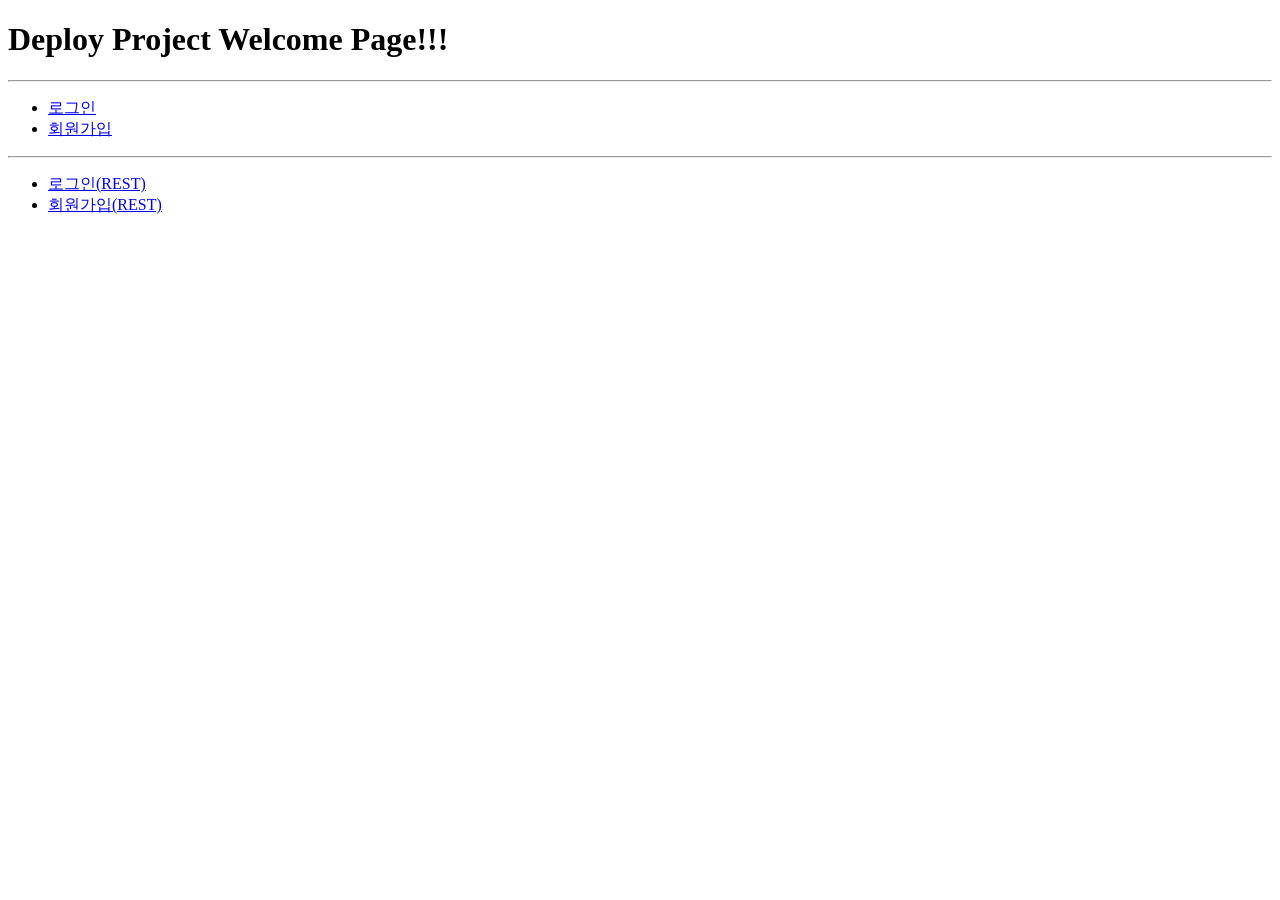
<file: deploy/src/main/resources/static/index.html>
<!DOCTYPE html>
<html lang="en">
<head>
    <meta charset="UTF-8">
    <title>Title</title>
</head>
<body>
    <h1>Deploy Project Welcome Page!!!</h1>
    <hr>
    <ul>
        <li><a href="/login">로그인</a></li>
        <li><a href="/signup">회원가입</a></li>
    </ul>
    <hr>
    <ul>
        <li><a href="/restLogin">로그인(REST)</a></li>
        <li><a href="/restSignup">회원가입(REST)</a></li>
    </ul>
</body>
</html>
</file>
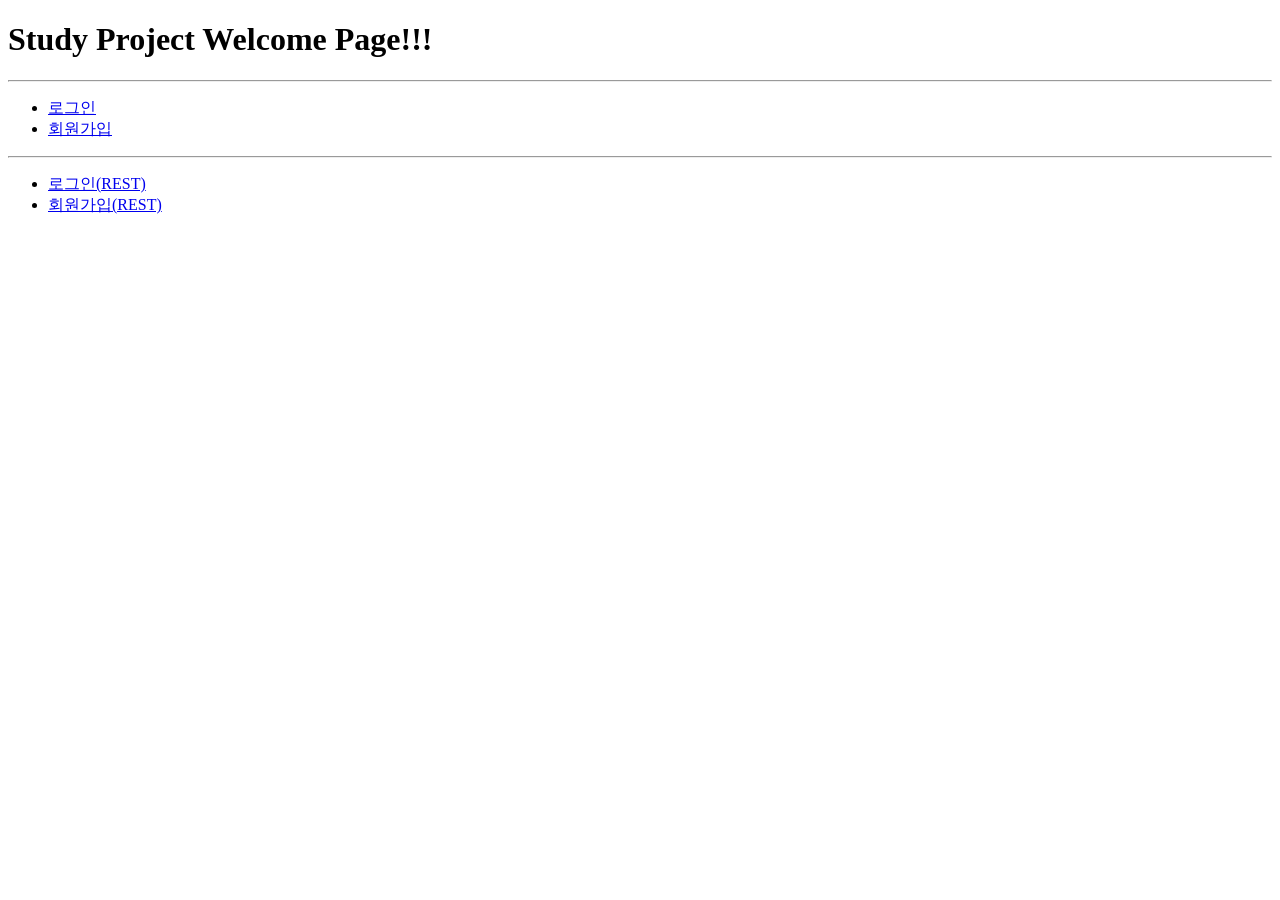
<file: study/src/main/resources/static/index.html>
<!DOCTYPE html>
<html lang="en">
<head>
    <meta charset="UTF-8">
    <title>Welcome</title>
</head>
<body>
    <h1>Study Project Welcome Page!!!</h1>
    <hr>
    <ul>
        <li>
            <a href="/member/login">로그인</a>
        </li>
        <li>
            <a href="/member/signup">회원가입</a>
        </li>
    </ul>
    <hr>
    <ul>
        <li>
            <a href="/member/restLogin">로그인(REST)</a>
        </li>
        <li>
            <a href="/member/restSignup">회원가입(REST)</a>
        </li>
    </ul>
</body>
</html>
</file>
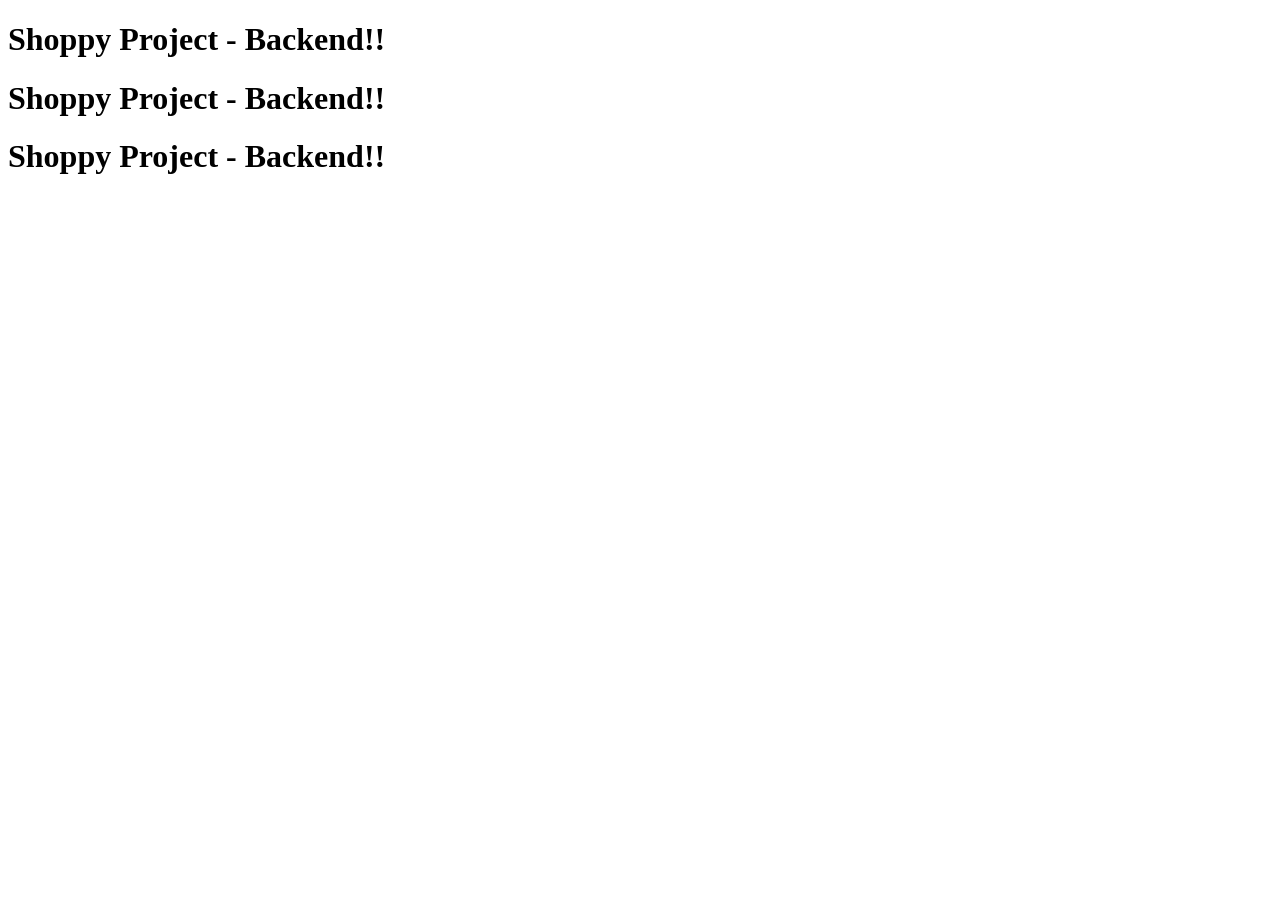
<file: jpa-shoppy-fullstack-app/backend/src/main/resources/static/index.html>
<!DOCTYPE html>
<html lang="en">
<head>
    <meta charset="UTF-8">
    <title>Title</title>
</head>
<body>
<h1>Shoppy Project - Backend!!</h1>
<h1>Shoppy Project - Backend!!</h1>
<h1>Shoppy Project - Backend!!</h1>
</body>
</html>
</file>
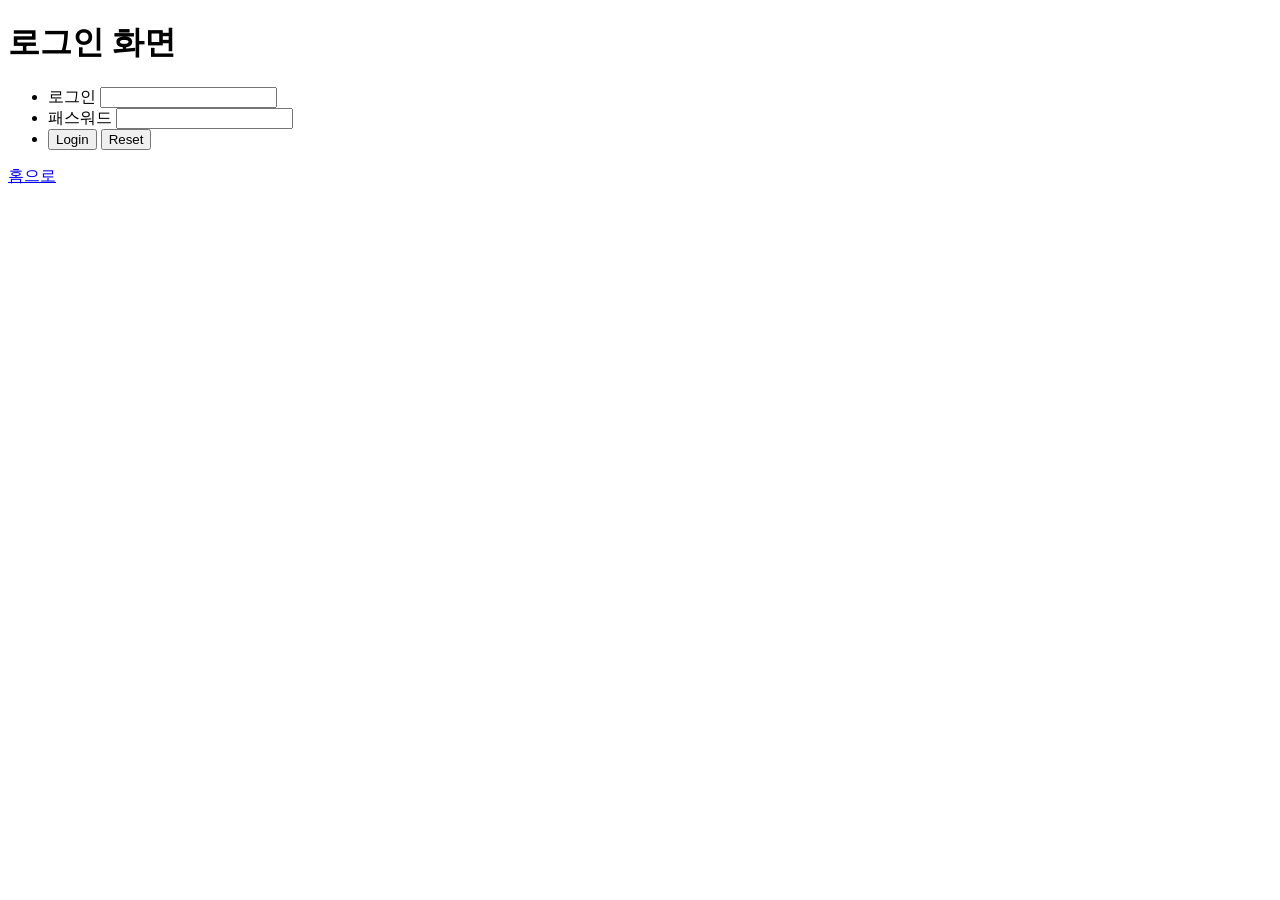
<file: deploy/src/main/resources/templates/login.html>
<!DOCTYPE html>
<html lang="en">
<head>
    <meta charset="UTF-8">
    <title>Title</title>
</head>
<body>
    <h1>로그인 화면</h1>
    <form action="/login" method="post">
        <ul>
            <li>
                <label>로그인</label>
                <input type="text" name="id">
            </li>
            <li>
                <label>패스워드</label>
                <input type="password" name="pass">
            </li>
            <li>
                <button type="submit">Login</button>
                <button type="reset">Reset</button>
            </li>
        </ul>
    </form>
    <a href="/">홈으로</a>
</body>
</html>
</file>
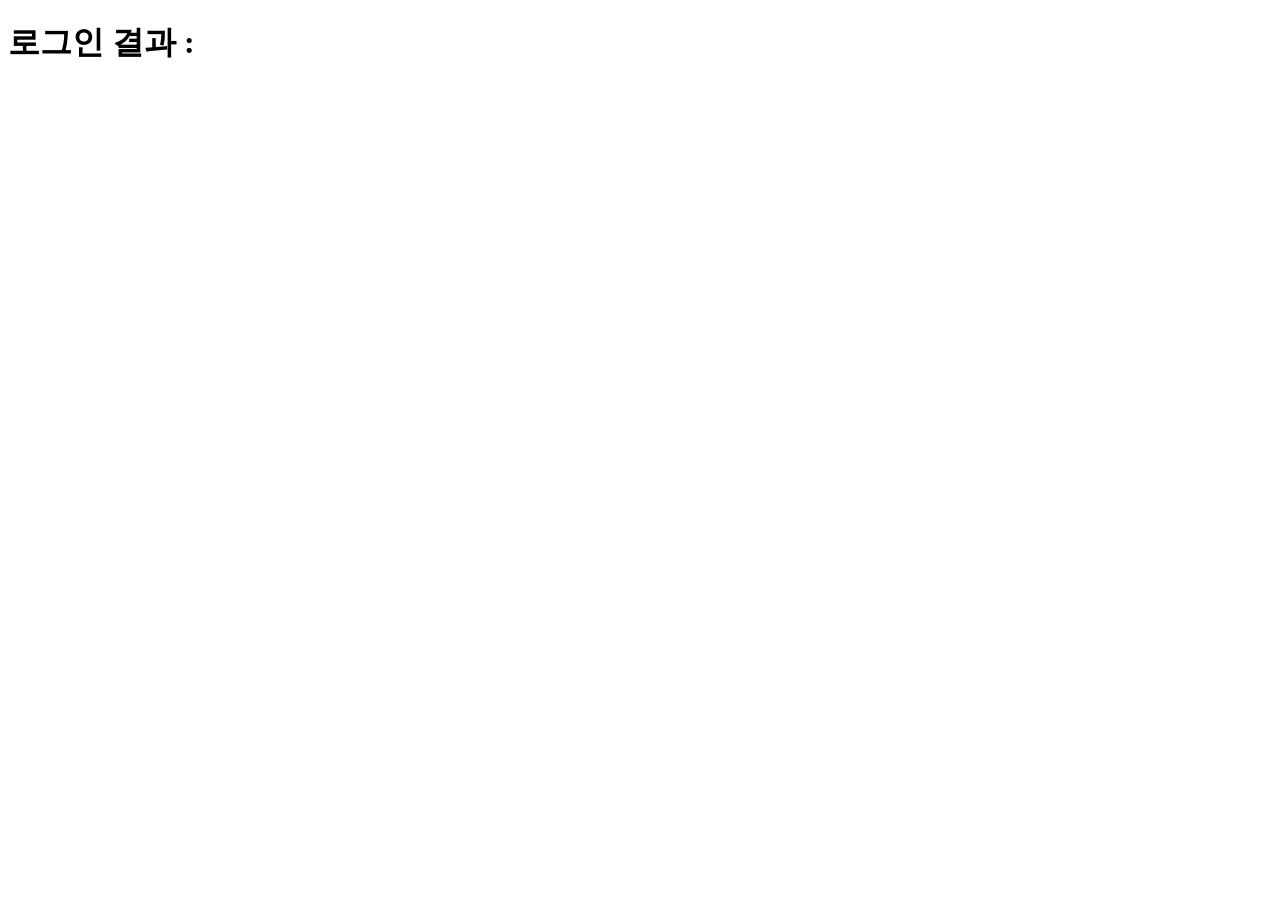
<file: deploy/src/main/resources/templates/loginResult.html>
<!DOCTYPE html>
<html lang="en" xmlns:th="http://www.thymleaf.org">
<head>
    <meta charset="UTF-8">
    <title>Title</title>
</head>
<body>
    <h1>로그인 결과 : <span th:text="${result}"></span></h1>
</body>
</html>
</file>
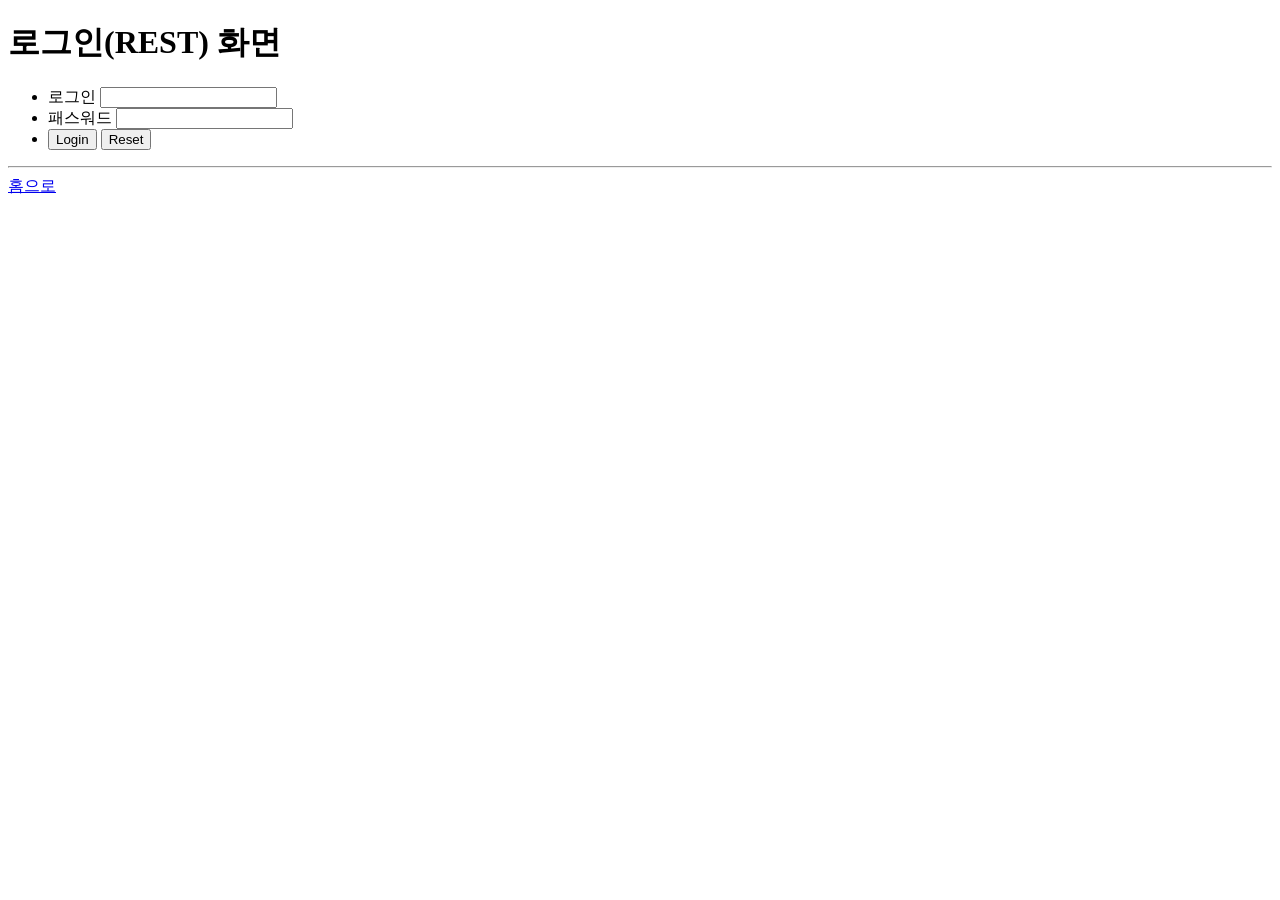
<file: deploy/src/main/resources/templates/restLogin.html>
<!DOCTYPE html>
<html lang="en">
<head>
    <meta charset="UTF-8">
    <title>Title</title>
    <script>
        async function handleSubmit() {
            // 1. JSOM 객체 생성
            const id = document.getElementById("id").value;
            const pass = document.getElementById("pass").value;
            const data = {
                "id" : id,
                "pass" : pass
            }

            // 2. PostMapping으로 Controller에 JSON 객체 전송
            const response = await fetch("http://localhost:8080/restLogin", {
                method : "POST",
                headers : {
                    "Content-Type" : "application/json"
                },
                body : JSON.stringify(data)
            });
            console.log(response);

            // 3. 응답 객체를 통한 결과 출력
            if(response.ok){
                const { result, member } = await response.json();
                console.log(result, member);

                if(result){
                    alert("로그인 성공");
                    const output = `
                        <ul>
                            <li>ID : ${member.id}</li>
                            <li>pass : ${member.pass}</li>
                        </ul>
                    `;
                    document.getElementById("result").innerHTML = output;
                } else {
                    document.getElementById("result").remove();
                    alert("로그인 실패");
                }
            }
        };
    </script>
</head>
<body>
    <h1>로그인(REST) 화면</h1>
    <ul>
        <li>
            <label>로그인</label>
            <input type="text" id="id">
        </li>
        <li>
            <label>패스워드</label>
            <input type="password" id="pass">
        </li>
        <li>
            <button type="button" onclick="handleSubmit()">Login</button>
            <button type="reset">Reset</button>
        </li>
    </ul>
    <hr>
    <div id="result"></div>
    <a href="/">홈으로</a>
</body>
</html>
</file>
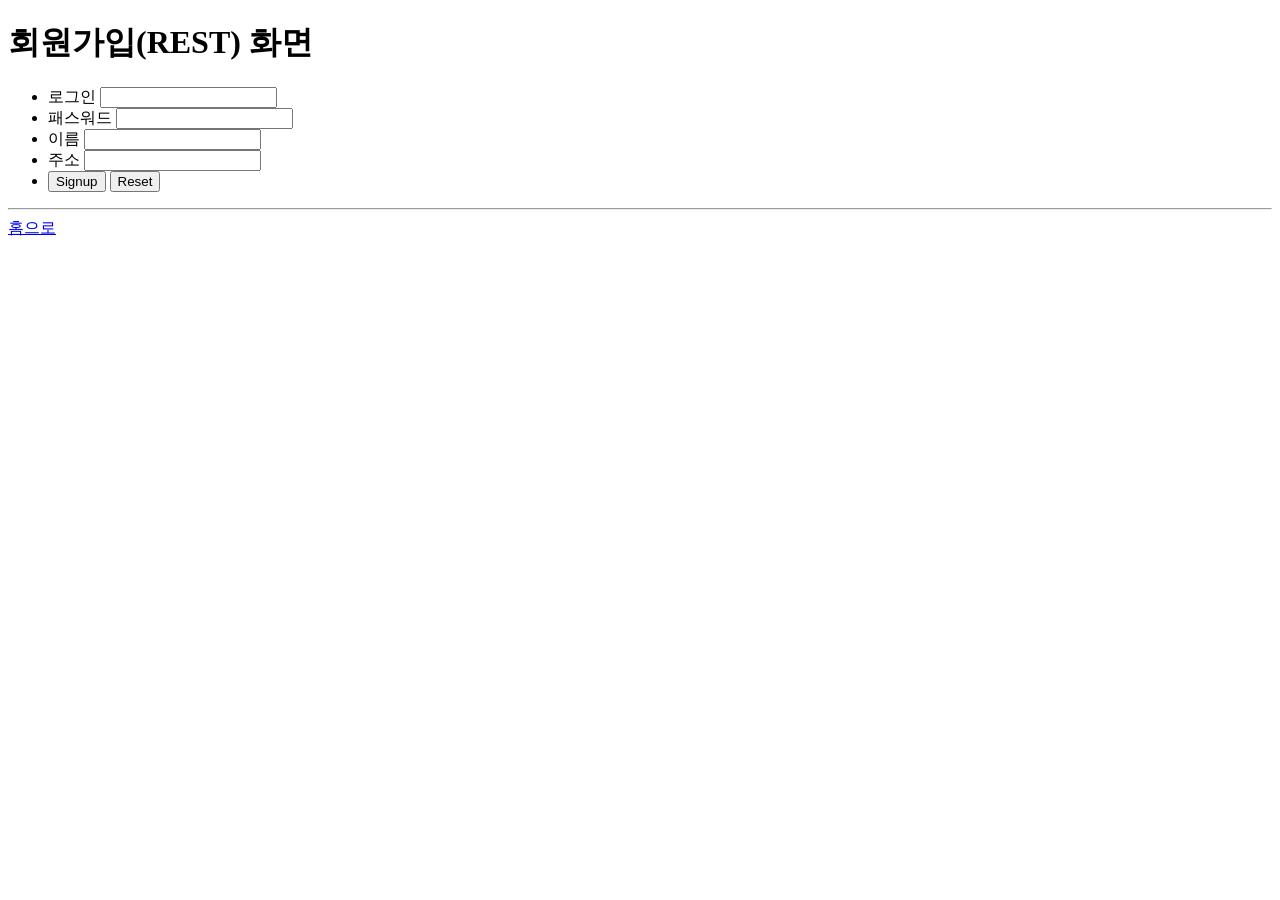
<file: deploy/src/main/resources/templates/restSignup.html>
<!DOCTYPE html>
<html lang="en">
<head>
    <meta charset="UTF-8">
    <title>Title</title>
    <script>
        async function handleSubmit() {
            // 1. JSOM 객체 생성
            const id = document.getElementById("id").value;
            const pass = document.getElementById("pass").value;
            const name = document.getElementById("name").value;
            const address = document.getElementById("address").value;
            const data = {
                "id" : id,
                "pass" : pass,
                "name" : name,
                "address" : address
            }

            // 2. PostMapping으로 Controller에 JSON 객체 전송
            const response = await fetch("http://localhost:8080/restSignup", {
                method : "POST",
                headers : { "Content-Type" : "application/json" },
                body : JSON.stringify(data)
            });

            // 3. 응답 객체를 통한 결과 출력
            if(response.ok){
                const member = await response.json();
                const output = `
                    <ul>
                        <li>ID : ${member.id}</li>
                        <li>PASS : ${member.pass}</li>
                        <li>NAME : ${member.name}</li>
                        <li>ADDRESS : ${member.address}</li>
                    </ul>
                `;
                document.getElementById("result").innerHTML = output;
            }
        }
    </script>
</head>
<body>
    <h1>회원가입(REST) 화면</h1>
    <ul>
        <li>
            <label>로그인</label>
            <input type="text" id="id">
        </li>
        <li>
            <label>패스워드</label>
            <input type="password" id="pass">
        </li>
        <li>
            <label>이름</label>
            <input type="text" id="name">
        </li>
        <li>
            <label>주소</label>
            <input type="text" id="address">
        </li>
        <li>
            <button type="button" onclick="handleSubmit()">Signup</button>
            <button type="reset">Reset</button>
        </li>
    </ul>
    <hr>
    <div id="result"></div>
    <a href="/">홈으로</a>
</body>
</html>
</file>
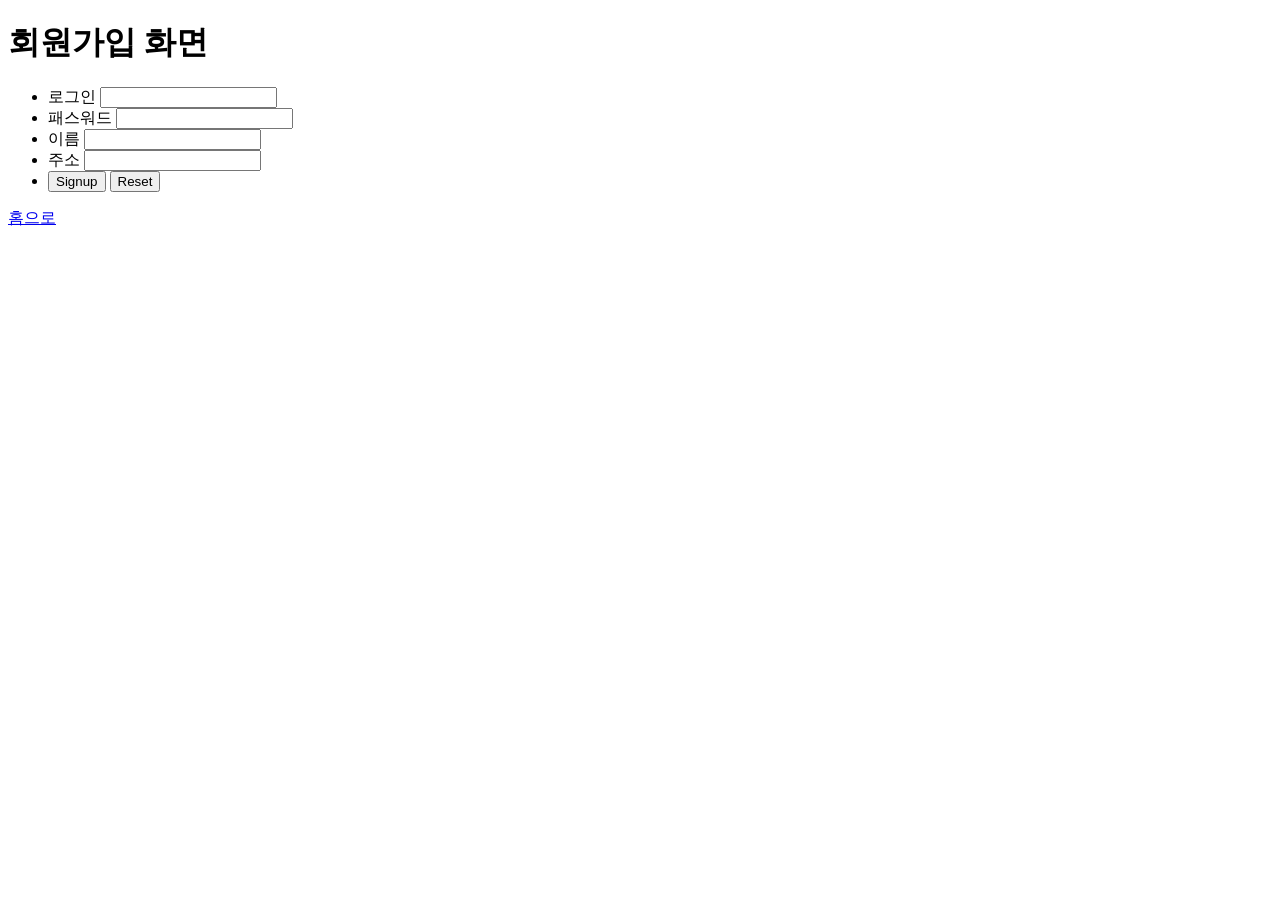
<file: deploy/src/main/resources/templates/signup.html>
<!DOCTYPE html>
<html lang="en">
<head>
    <meta charset="UTF-8">
    <title>Title</title>
</head>
<body>
    <h1>회원가입 화면</h1>
    <form action="/signup" method="post">
        <ul>
            <li>
                <label>로그인</label>
                <input type="text" name="id">
            </li>
            <li>
                <label>패스워드</label>
                <input type="password" name="pass">
            </li>
            <li>
                <label>이름</label>
                <input type="text" name="name">
            </li>
            <li>
                <label>주소</label>
                <input type="text" name="address">
            </li>
            <li>
                <button type="submit">Signup</button>
                <button type="reset">Reset</button>
            </li>
        </ul>
    </form>
    <a href="/">홈으로</a>
</body>
</html>
</file>
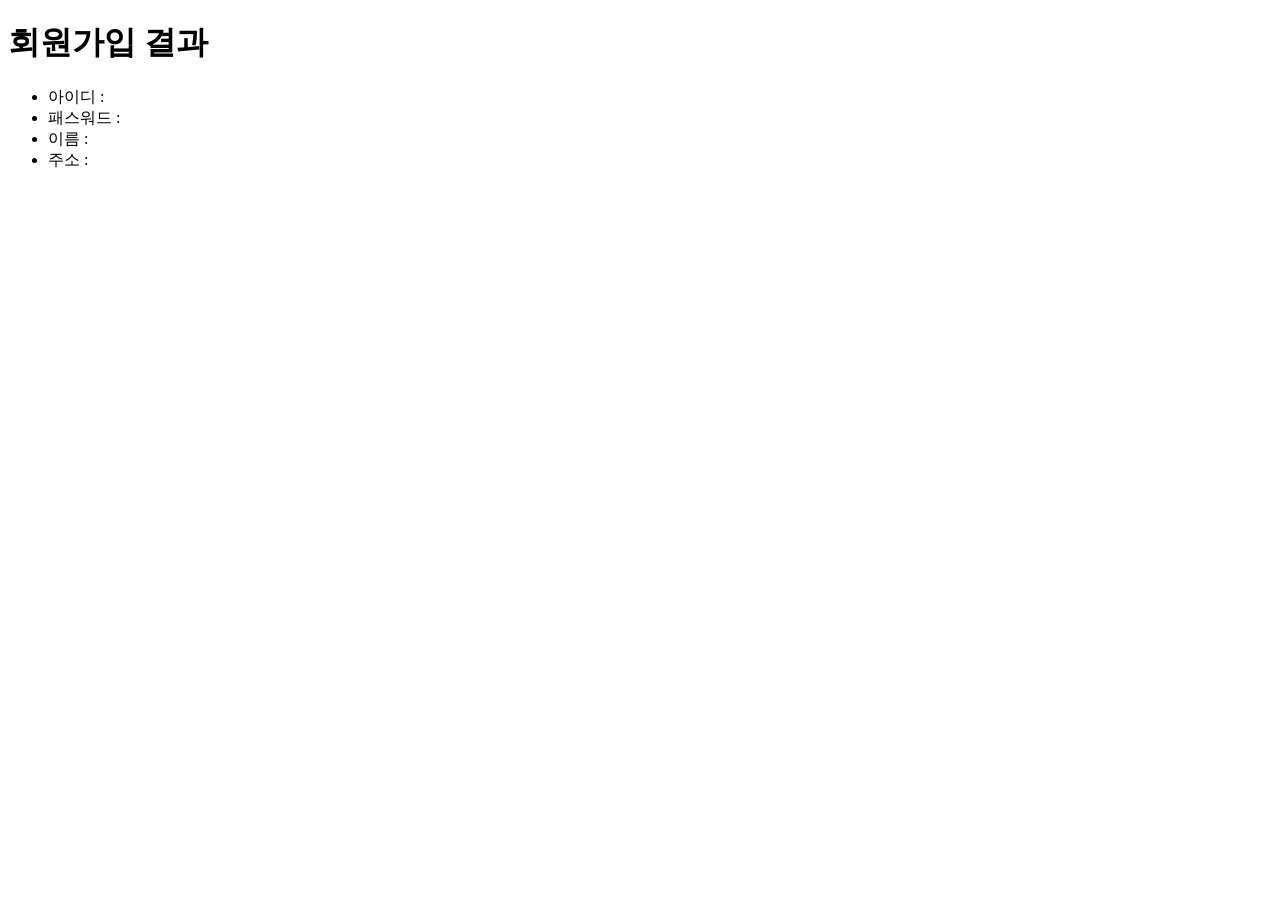
<file: deploy/src/main/resources/templates/signupResult.html>
<!DOCTYPE html>
<html lang="en" xmlns:th="http://www.thymleaf.org">
<head>
    <meta charset="UTF-8">
    <title>Title</title>
</head>
<body>
    <h1>회원가입 결과</h1>
    <ul>
        <li>아이디 : <span th:text="${member.getId()}"></span></li>
        <li>패스워드 : <span th:text="${member.getPass()}"></span></li>
        <li>이름 : <span th:text="${member.getName()}"></span></li>
        <li>주소 : <span th:text="${member.getAddress()}"></span></li>
    </ul>
</body>
</html>
</file>
